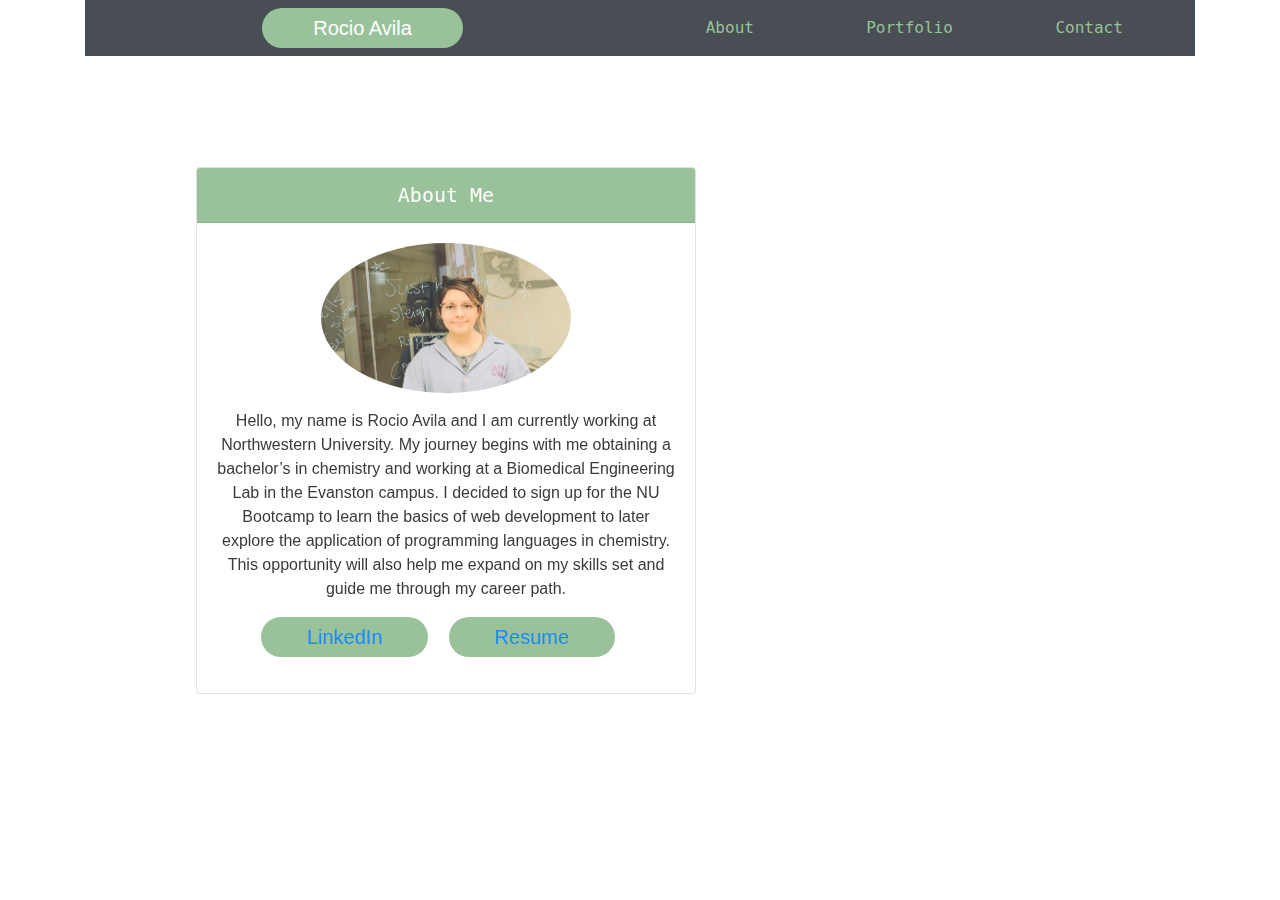
<file: about.html>
<!DOCTYPE html>
<html lang="en">
<head>
    <meta charset="UTF-8">
    <meta name="viewport" content="width=device-width, initial-scale=1.0">
    <title>About</title>

<!-- Link to CSS -->
    <link rel="stylesheet" href="style.css">
<!-- Link to Bootstrap -->
    <link rel="stylesheet" href="https://maxcdn.bootstrapcdn.com/bootstrap/4.0.0/css/bootstrap.min.css" >
</head>
<body>
    <!-- Navbar -->

<div class="container">

    <!-- Navbar style -->
<nav class="navbar navbar-expand-lg navbar-dark bg-dark">
        <div class="col-md-6">
            
                <a class="navbar-brand" href="#">Rocio Avila</a>

         </div>
         
            <!-- Navbar links -->
             <div class="col-md-2">
        
                 <a class="nav-item nav-link active" href="about.html">About <span class="sr-only">(current)</span></a>

            </div>
                <div class="col-md-2">
            
                     <a class="nav-item nav-link" href="index.html">Portfolio</a>

                </div>
            <div class="col-md-2">
            
                    <a class="nav-item nav-link" href="contact.html">Contact</a>

            </div>
    </div>
</nav>

<!-- End of Navbar -->

        <div class="container" id="about">
            <div class="card" id="about">
    
                <!-- Header -->
    
                <div class="card-header">
                  About Me
                </div>

                <!-- Card Body -->
                <div class="card-body">
    
                 <p>
                     <img src="Images/Rocio.jpeg" alt="Rocio" width="250" height="150" class="rounded-circle">
                 </p>

                 <p>
                    Hello, my name is Rocio Avila and I am currently working at Northwestern University. My journey begins with me obtaining a bachelor’s in chemistry and working at a Biomedical Engineering Lab in the Evanston campus. I decided to sign up for the NU Bootcamp to learn the basics of web development to later explore the application of programming languages in chemistry. This opportunity will also help me expand on my skills set and guide me through my career path. 
                 </p>
                 <p>
                    <a class="navbar-brand" href="https://www.linkedin.com/in/rocio-avila-82727a92/">LinkedIn</a>
                    <a class="navbar-brand" href="RocioResume2020.pdf">Resume</a>
                 </p>
             </div>
        </div>   
    </body>
</html>
</file>
<file: style.css>
/* Navbar */

.col-md-2 {
    font-family: monospace;
    text-align: center;
    font-size: large;

}
.col-md-6 {
text-align: center;
}

.nav-item {
    color: darkseagreen;
}
.navbar-brand {
    background-color: darkseagreen;
    border-radius: 25px;
    padding: 10%;
}

/* Contact */

.card-header {
    text-align: center;
    background-color: darkseagreen !important;
    padding: .75rem 1.25rem;
    margin-bottom: 0;
    border-bottom: 1px solid rgba(0,0,0,.125);
    font-family: monospace;
    font-size: 20px;
    color: white;
}

.card {
    max-width: 500px !important;
    margin: 10%;
}

.btn-primary {
    background-color: darkseagreen !important;
}

#contact {
    text-align: left !important;
   
}

/* Portfolio */
.row {
    /* width: 70%;
    height: auto;
    position: fixed; */
    background-color: darkseagreen;
    font-family: monospace;
    margin: 5%;
    padding: 35px;
    /* left: 16.5%;
    right: 16.5%; */
    /* top: 12%; */
    border-radius: 25px;
}


.col { 
    text-align: center !important;
    font-size: 25px;
}

.image {
    padding: 10px;
    float: center;
    left: 16.5%;
    right: 16.5%;
}
.list-group-item-secondary {
    border-radius: 10px;
}

/* Background */
body {
    background-image: url("https://dty8d8u6se0an.cloudfront.net/media/image/thumbnail/450464_VanGogh-Blossom_2000x700.jpg");
    opacity: 90%;
    text-align: center !important;
}

/* About Me Section */

#about {
    text-align: center !important;
}
</file>
